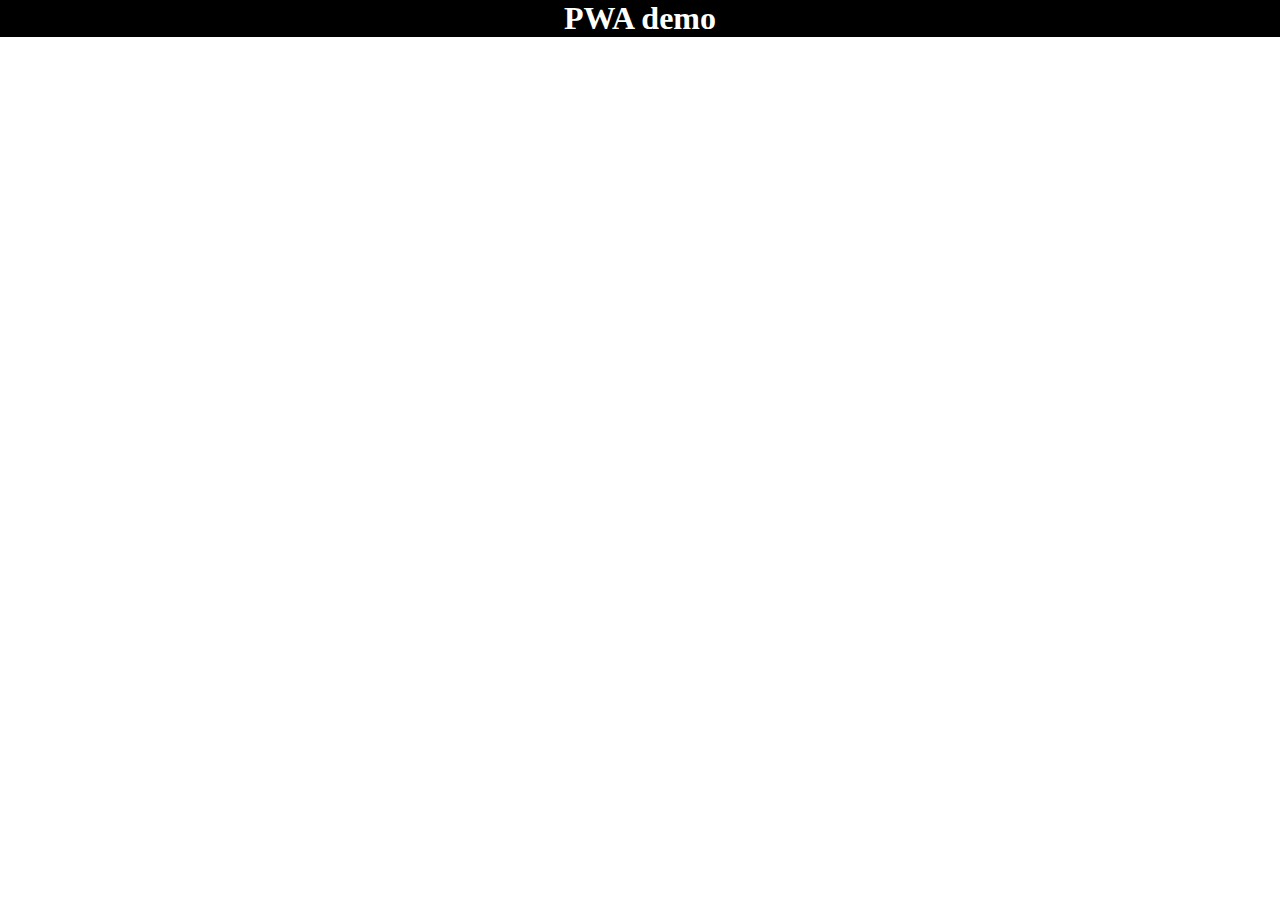
<file: index.html>
<!DOCTYPE html>
<html lang="en">
  <head>
    <meta charset="UTF-8" />
    <meta http-equiv="X-UA-Compatible" content="IE=edge" />
    <meta name="viewport" content="width=device-width, initial-scale=1.0" />
    <title>PWA demo</title>
    <link rel="stylesheet" href="style.css" />
    <link rel="manifest" href="manifest.json" />
  </head>
  <body>
    <nav><h1>PWA demo</h1></nav>
  </body>
  <section>
    <div class="posts"></div>
  </section>
  <script src="index.js"></script>
</html>
</file>
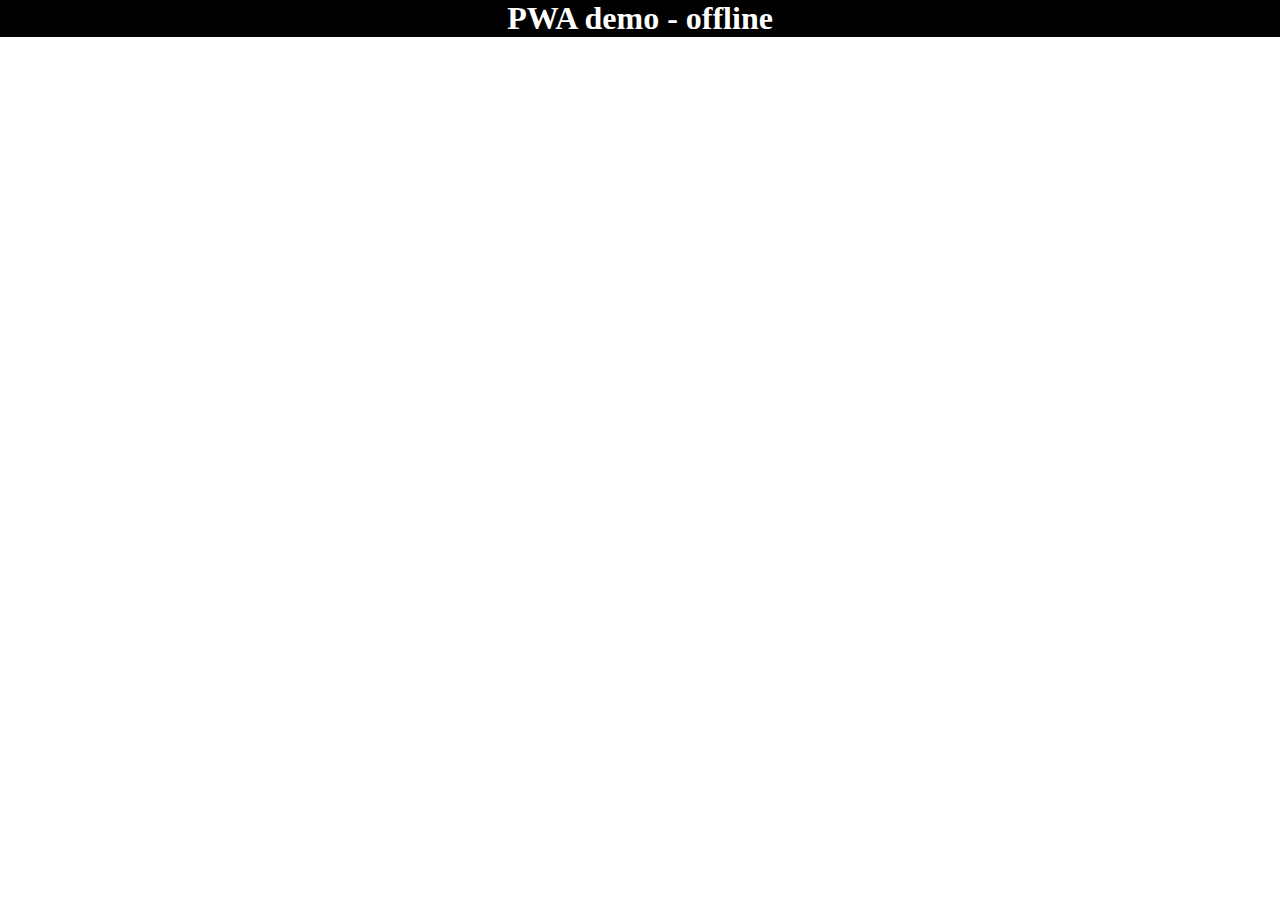
<file: offline.html>
<!DOCTYPE html>
<html lang="en">
  <head>
    <meta charset="UTF-8" />
    <meta http-equiv="X-UA-Compatible" content="IE=edge" />
    <meta name="viewport" content="width=device-width, initial-scale=1.0" />
    <title>PWA demo</title>
    <link rel="stylesheet" href="style.css" />
    <link rel="manifest" href="manifest.json" />
  </head>
  <body>
    <nav><h1>PWA demo - offline</h1></nav>
  </body>
</html>
</file>
<file: style.css>
* {
  margin: 0;
  padding: 0;
  box-sizing: border-box;
}

section {
  max-width: 900px;
  margin: 0 auto;
  margin-top: 1rem;
}

nav {
  background: #000;
  color: #fff;
  display: flex;
  justify-content: center;
  align-items: center;
}

.card {
  padding: 1rem;
  border-radius: 5px;
  border: 1px solid #eee;
  box-shadow: 2px 2px 7px rgb(0 0 0 / 30%);
  margin-bottom: 1rem;
}

.card-title {
  font-size: 1.2rem;
  text-transform: capitalize;
}
</file>
